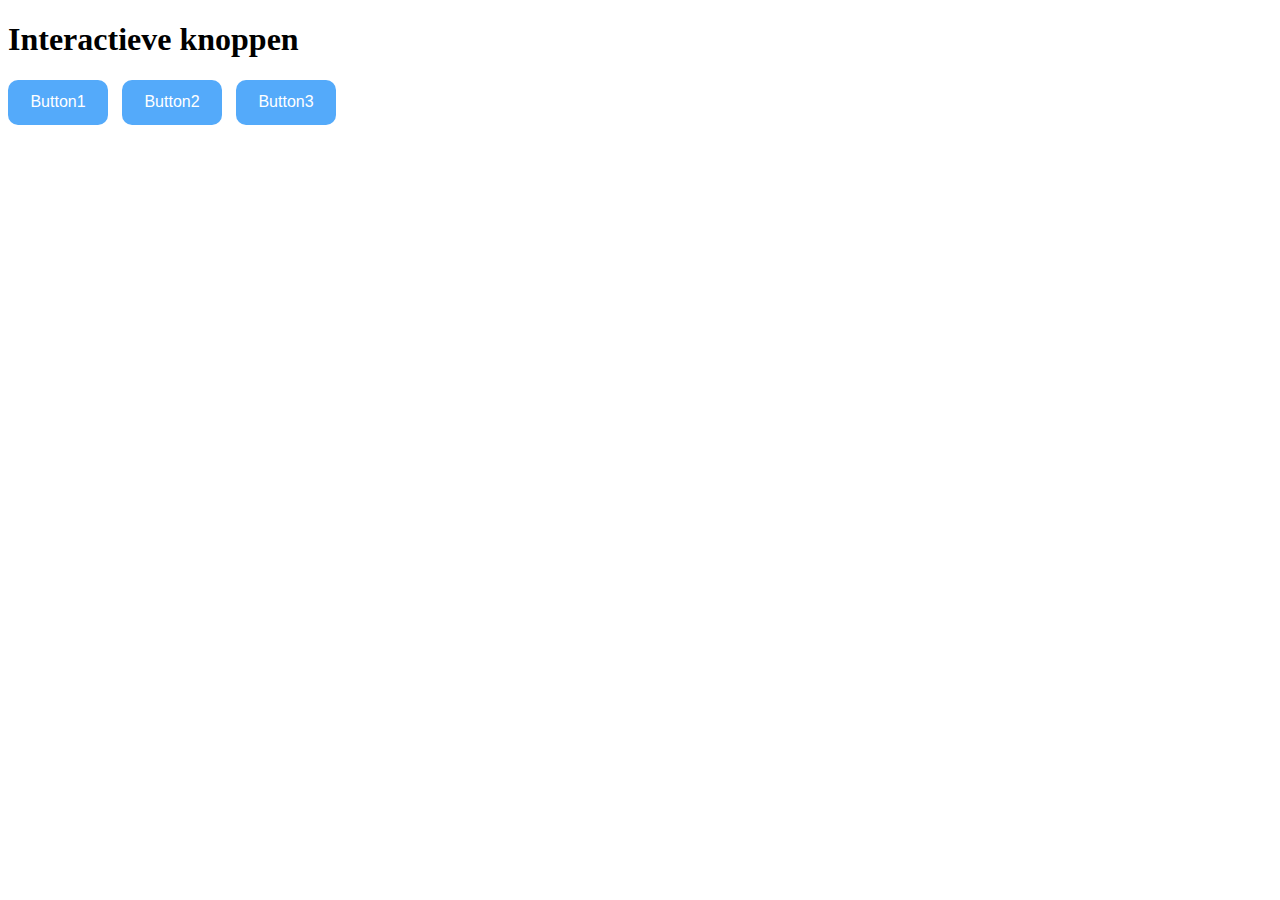
<file: oefening-01/index.html>
<!DOCTYPE html>
<html lang="en">
<head>
    <meta charset="UTF-8">
    <meta name="viewport" content="width=device-width, initial-scale=1.0">
    <title>Document</title>
    <link rel="stylesheet" href="style.css">
</head>
<body>
    <header>
        <h1>Interactieve knoppen</h1>
        <button>Button1</button>
        <button>Button2</button>
        <button>Button3</button>
    </header>
</body>
</html>
</file>
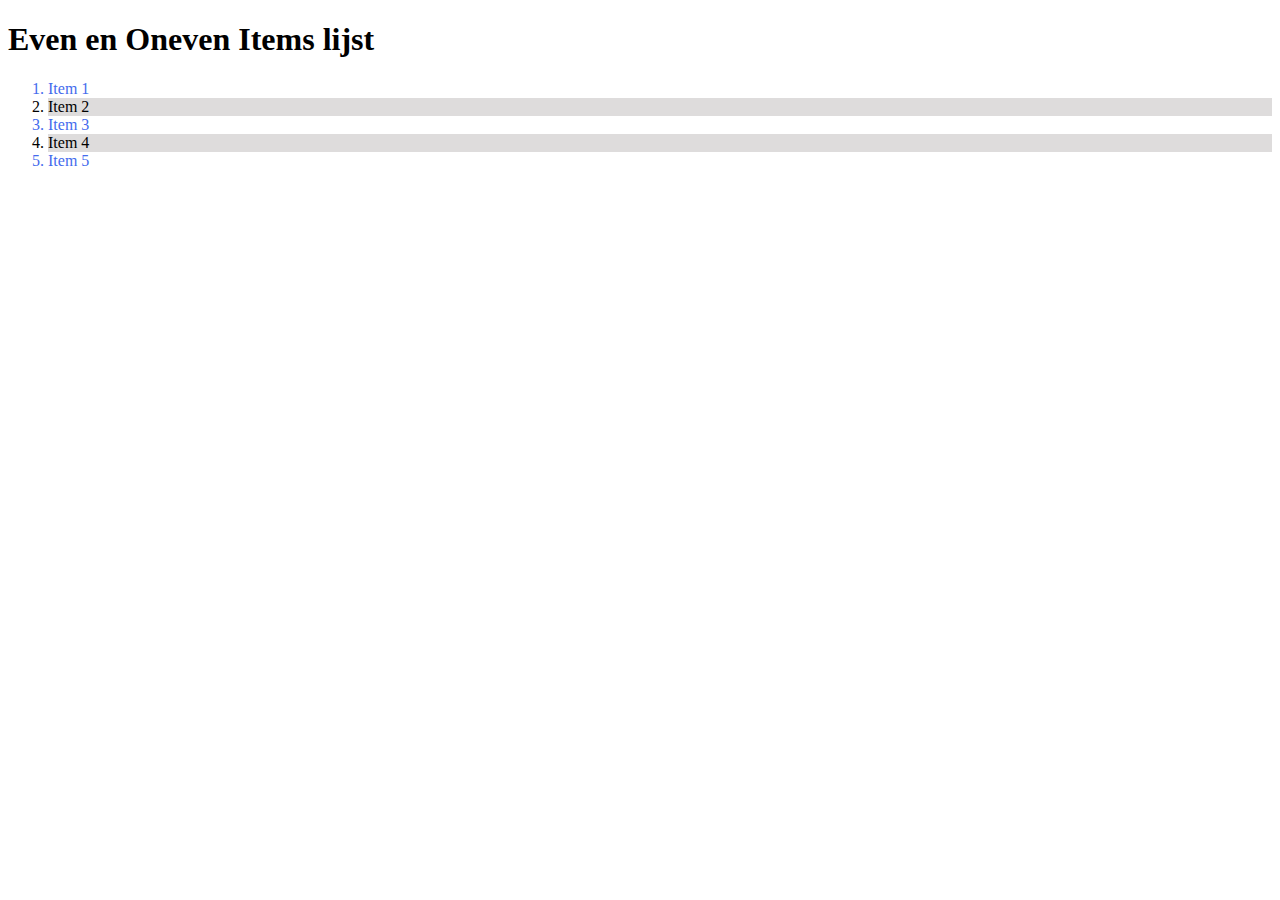
<file: oefening-02/index.html>
<!DOCTYPE html>
<html lang="en">
<head>
    <meta charset="UTF-8">
    <meta name="viewport" content="width=device-width, initial-scale=1.0">
    <title>Document</title>
    <link rel="stylesheet" href="style.css">
</head>
<body>
    <h1>Even en Oneven Items lijst</h1>
    <nav>
        <ol>
            <li>Item 1</li>
            <li>Item 2</li>
            <li>Item 3</li>
            <li>Item 4</li>
            <li>Item 5</li>
        </ol>
    </nav>
</html>
</file>
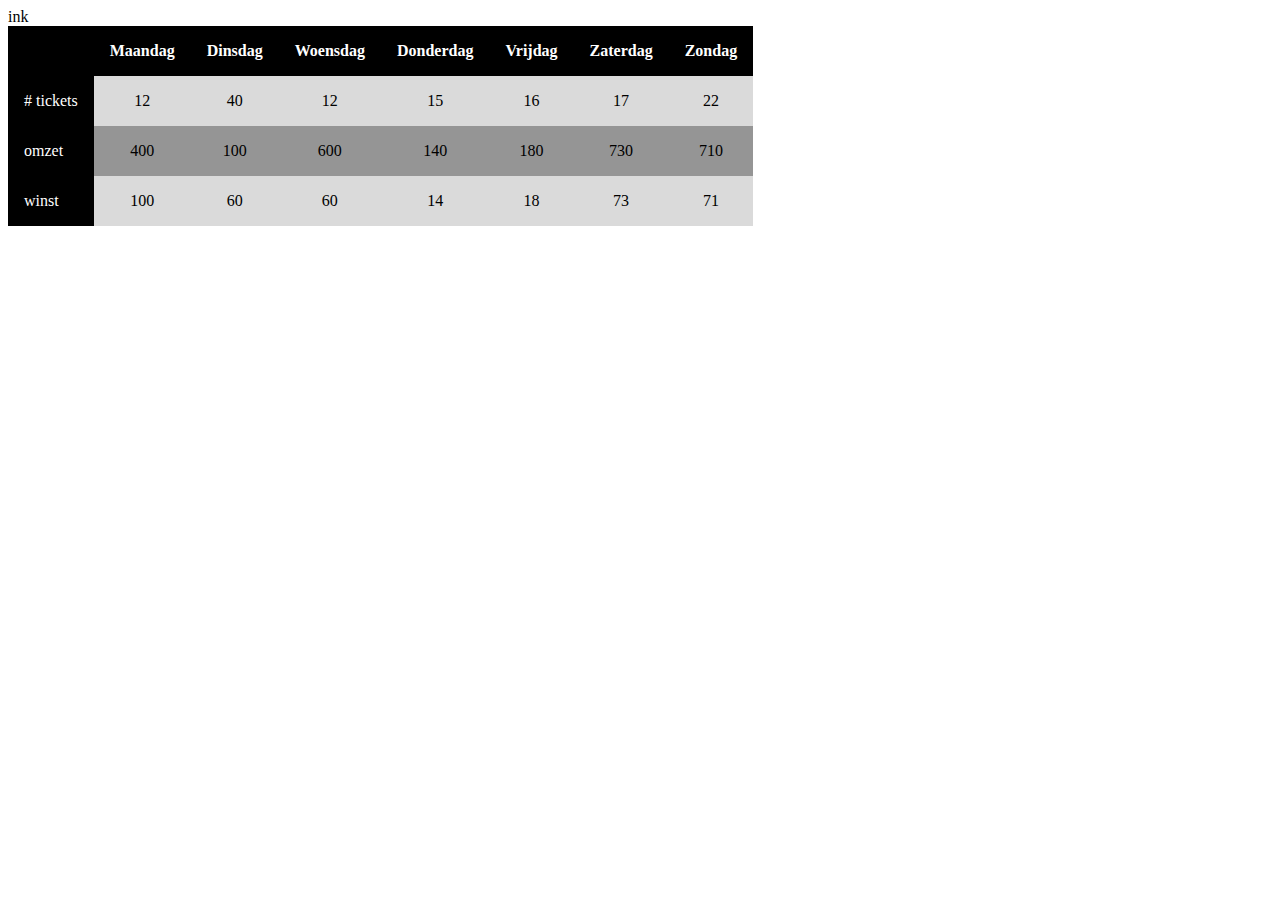
<file: oefening-03/index.html>
<!DOCTYPE html>
<html lang="en">
<head>
    <meta charset="UTF-8">
    <meta name="viewport" content="width=device-width, initial-scale=1.0">
    <title>Document</title>
    <link rel="stylesheet" href="style.css">ink
</head>
<body>
  <table>
    <tr>
      <th></th>
      <th>Maandag</th>
      <th>Dinsdag</th>
      <th>Woensdag</th>
      <th>Donderdag</th>
      <th>Vrijdag</th>
      <th>Zaterdag</th>
      <th>Zondag</th>
    </tr>
    <tr>
      <td># tickets</td>
      <td>12</td>
      <td>40</td>
      <td>12</td>
      <td>15</td>
      <td>16</td>
      <td>17</td>
      <td>22</td>
    </tr>
    <tr>
      <td>omzet</td>
      <td>400</td>
      <td>100</td>
      <td>600</td>
      <td>140</td>
      <td>180</td>
      <td>730</td>
      <td>710</td>
    </tr>
    <tr>
      <td>winst</td>
      <td>100</td>
      <td>60</td>
      <td>60</td>
      <td>14</td>
      <td>18</td>
      <td>73</td>
      <td>71</td>
    </tr>
  </table>
</body>
</html>
</file>
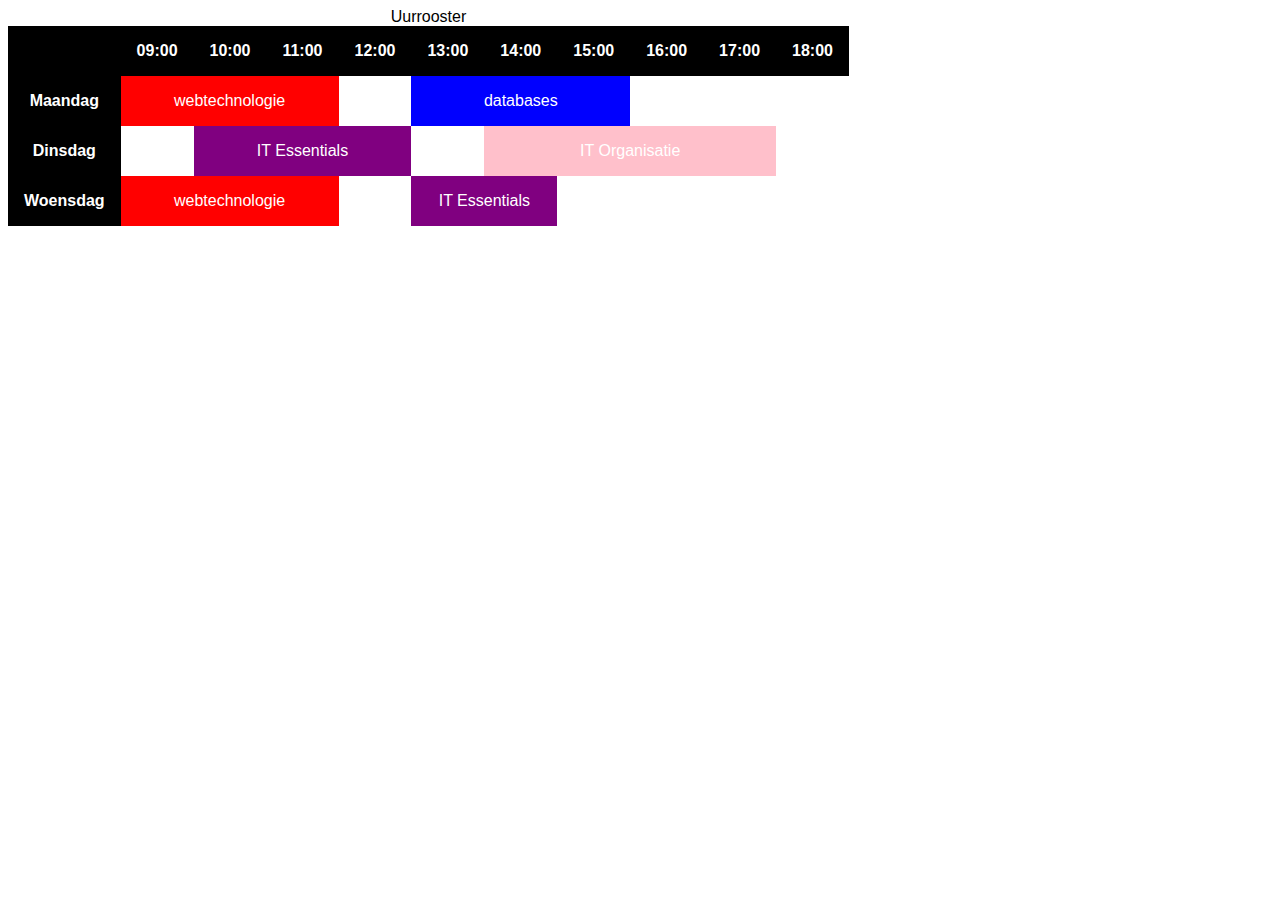
<file: oefening-04/index.html>
<!DOCTYPE html>
<html lang="en">
<head>
    <meta charset="UTF-8">
    <meta name="viewport" content="width=device-width, initial-scale=1.0">
    <title>Document</title>
    <link rel="stylesheet" href="style.css">
</head>
<body>
    <table>
        <caption>Uurrooster</caption>
        <tr>
            <th></th>
            <th>09:00</th>
            <th>10:00</th>
            <th>11:00</th>
            <th>12:00</th>
            <th>13:00</th>
            <th>14:00</th>
            <th>15:00</th>
            <th>16:00</th>
            <th>17:00</th>
            <th>18:00</th>
        </tr>
        <tr>
            <td>Maandag</td>
            <td colspan="3" class="webtech">webtechnologie</td>
            <td></td>
            <td colspan="3" class="databases">databases</td>
        </tr>
        <tr>
            <td>Dinsdag</td>
            <td></td>
            <td colspan="3" class="it-ess">IT Essentials</td>
            <td></td>
            <td colspan="4" class="it-org">IT Organisatie</td>
        </tr>
        <tr>
            <td>Woensdag</td>
            <td colspan="3" class="webtech">webtechnologie</td>
            <td></td>
            <td colspan="2" class="it-ess">IT Essentials</td>
        </tr>
    </table>
</body>
</html>
</file>
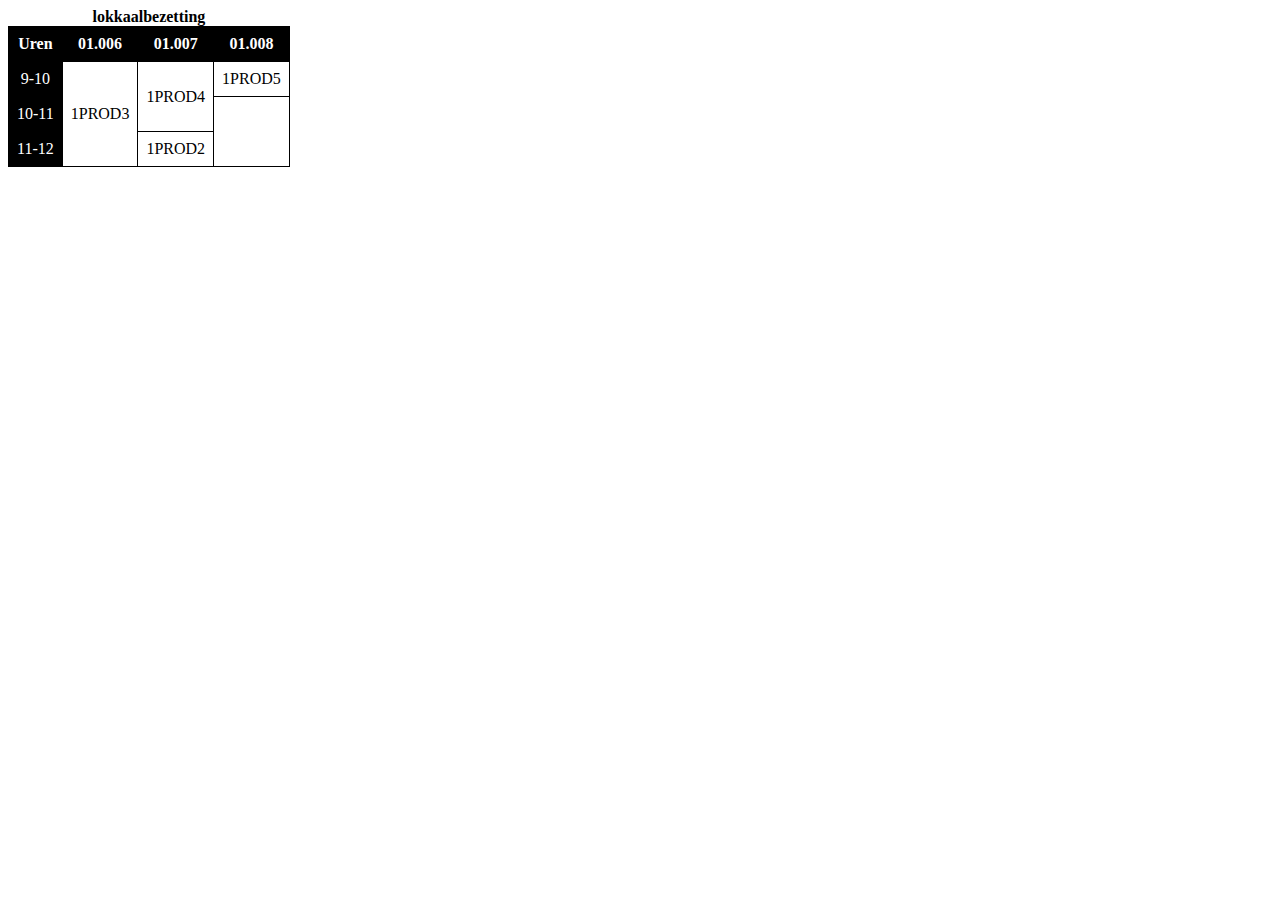
<file: oefening-05/index.html>
<!DOCTYPE html>
<html lang="nl">
<head>
<meta charset="UTF-8">
<title>Klaslokaal Bezetting</title>
<link rel="stylesheet" href="style.css">
</head>
<body>

<table>
  <caption>lokkaalbezetting</caption>
  <tr>
    <th>Uren</th>
    <th>01.006</th>
    <th>01.007</th>
    <th>01.008</th>
  </tr>
  <tr>
    <td class="time">9-10</td>
    <td class="class" rowspan="3">1PROD3</td>
    <td class="class" rowspan="2">1PROD4</td>
    <td class="class">1PROD5</td>
  </tr>
  <tr>
    <td class="time">10-11</td>
    <td  class="class" rowspan="2"></td>
  </tr>
  <tr>
    <td class="time">11-12</td>
    <td class="class">1PROD2</td>
  </tr>
</table>

</body>
</html>
</file>
<file: oefening-01/style.css>
button {
    height: 45px;
    width: 100px;
    margin-right: 10px;
    border-radius: 10px;
    background-color: rgb(84, 170, 250);
    padding: 10px 20px;
    font-size: 16px;
    color: white;
    cursor: pointer;
    border-style: none;
}
button:nth-of-type(1):hover {
    background-color: rgb(50, 103, 152);
    border-style: solid;
    border-color: orangered;
}
button:nth-of-type(2):hover {
    background-color: rgb(50, 103, 152);
    transform: translateY(10px);
}
button:nth-of-type(3):hover {
    outline: 4px solid cyan;
}
</file>
<file: oefening-02/style.css>
li {
    color: rgb(68, 107, 237);  
    background-color: #fff;
}
li:nth-child(even) {
    color: black;
    background-color: rgb(222, 220, 220); 

}
</file>
<file: oefening-03/style.css>
table {
    border-collapse: collapse;
}
tr:first-child {
    background-color: black;
    color: white;
}
th { 
    padding: 1rem;
}
tr:nth-child(2) td:first-child, tr:nth-child(3) td:first-child, tr:nth-child(4) td:first-child {
    background-color: black;
    color: white;
    padding: 1rem;
}

td:first-child ~ * {
    background-color: rgb(218, 218, 218);    
    text-align: center;
}

tr:nth-child(3) td:first-child ~ * {
    background-color: rgb(149, 149, 149);    
    text-align: center;
}
</file>
<file: oefening-04/style.css>
body {
    font-family: Arial, Helvetica, sans-serif;
}
table {
    border-collapse: collapse;
}
th {
    padding: 1rem;
    background-color: black;
    color: white;
}
td {
    padding: 1rem;
    text-align: center;
    color: white;
}
td:first-child {
    background-color: black;
    color: white;
    font-weight: 700;
}
.webtech {
    background-color: red;
}
.databases {
    background-color: blue;
}
.it-ess {
    background-color: purple;
}
.it-org {
    background-color: pink;
}
</file>
<file: oefening-05/style.css>
table {
    border-collapse: collapse;
    text-align: center;
}

caption {
    font-weight: bold;
}

td, th {
    border: 1px solid black;
    padding: 8px;
}

th, td.time, td.room {
    background-color: black;
    color: white;
}

td.class {
    background-color: white;
    color: black;
}
</file>
